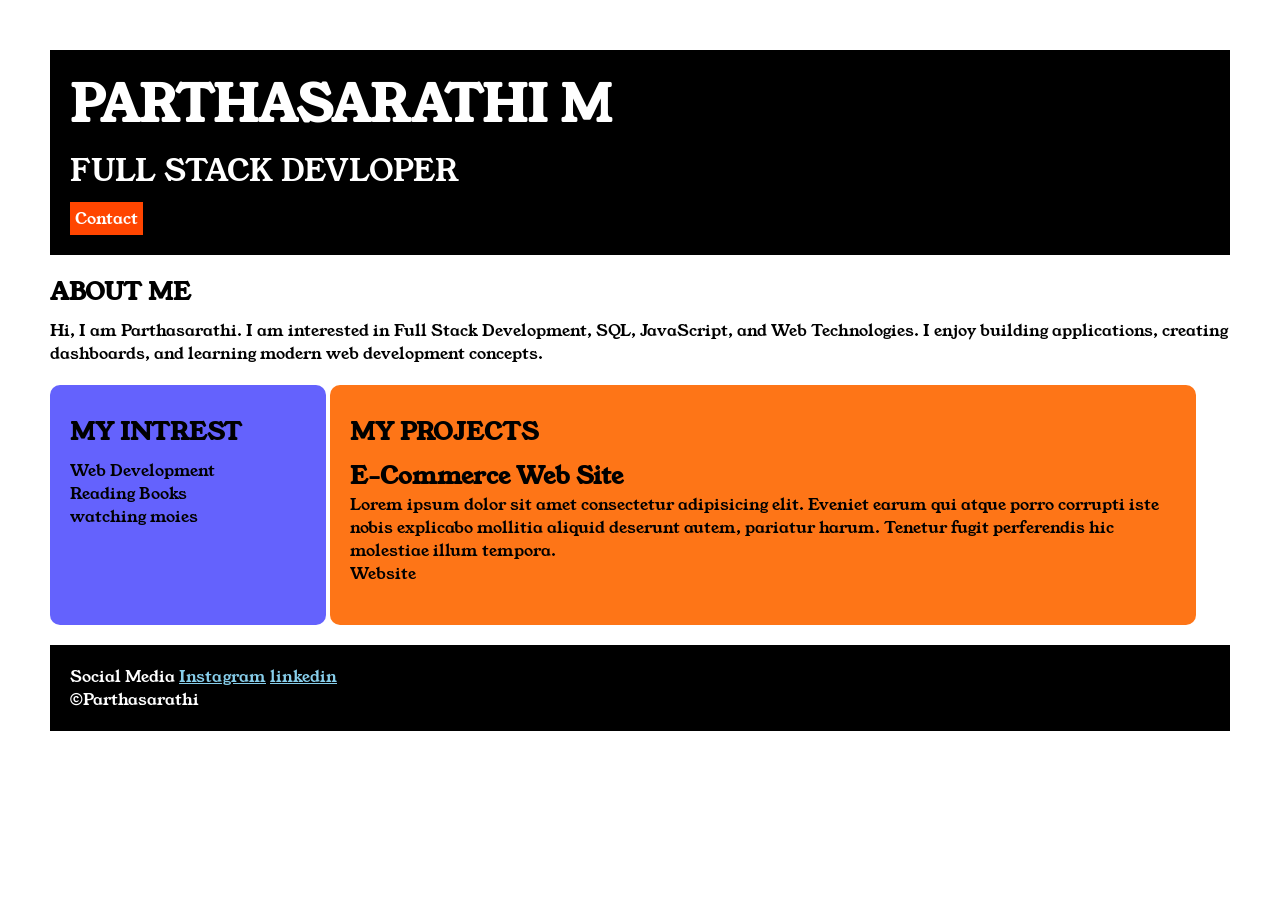
<file: index.html>
<!DOCTYPE html>
<html lang="en">
<head>
    <meta charset="UTF-8">
    <meta name="viewport" content="width=device-width, initial-scale=1.0">
    <title>Portfolio</title>
    <link rel="stylesheet" href="./style.css">
    <link rel="preconnect" href="https://fonts.googleapis.com">
<link rel="preconnect" href="https://fonts.gstatic.com" crossorigin>
<link href="https://fonts.googleapis.com/css2?family=Young+Serif&display=swap" rel="stylesheet">
</head>
<body>
    <div class="container"> 
    <div class="section-one">
    <h1 class="section-one__name">PARTHASARATHI M</h1>
    <p class="section-one__role"> FULL STACK DEVLOPER</p>

    <a href="./contact.html" class="section-one__contact">Contact</a>

</div>

<div class="section-two">

    <h2 section-two__title>ABOUT ME</h2>
<p class="section-two__desc">Hi, I am Parthasarathi. I am interested in Full Stack Development,
    SQL, JavaScript, and Web Technologies. I enjoy building applications,
    creating dashboards, and learning modern web development concepts.
</p>

</div>

<div class="section-three">
    <h2 class="section-three__title">MY INTREST</h2>
<ul class="section-three__desc">
    <li>Web Development</li>
    <li>Reading Books</li>
    <li>watching moies</li>
</ul>
</div>


<div class="section-four">
    <h2 class="section-four__title">MY PROJECTS</h2>

<Ul class="section-four__desc">
    <li>
        <h2>E-Commerce Web Site</h2>
        <p>Lorem ipsum dolor sit amet consectetur adipisicing elit. Eveniet earum qui atque porro corrupti iste nobis
            explicabo mollitia aliquid deserunt autem, pariatur harum. Tenetur fugit perferendis hic molestiae illum
            tempora.</p>
    </li>
    <li>
       <p> Website</p>
    </li>
</Ul>
</div>

<div class="section-five">
    <p class="section-five__title">Social Media
        <a href="https://www.instagram.com/">Instagram</a>
        <a href="www.linkedin.com">linkedin</a>
    </p>
    <p class="section-five__desc">&copy;Parthasarathi</p>

</div>
</div>
</body>
</html>
</file>
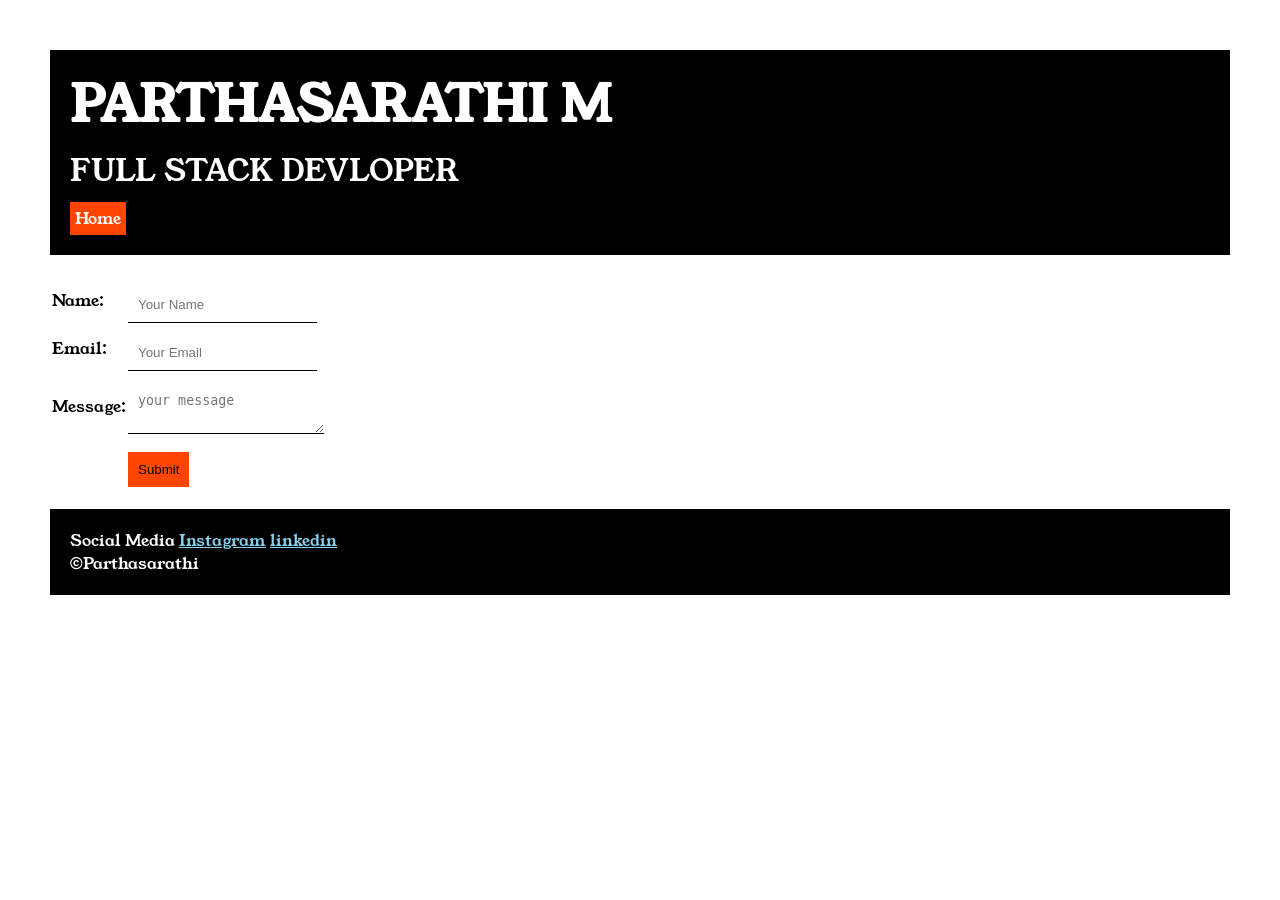
<file: contact.html>
<!DOCTYPE html>
<html lang="en">
<head>
    <meta charset="UTF-8">
    <meta name="viewport" content="width=device-width, initial-scale=1.0">
    <link rel="stylesheet" href="./style.css">
    <link rel="preconnect" href="https://fonts.googleapis.com">
<link rel="preconnect" href="https://fonts.gstatic.com" crossorigin>
<link href="https://fonts.googleapis.com/css2?family=Young+Serif&display=swap" rel="stylesheet">
    <title>Contact Form</title>
</head>
<body>
<div class="container"> 
    <div class="section-one">
    <h1 class="section-one__name">PARTHASARATHI M</h1>
    <p class="section-one__role"> FULL STACK DEVLOPER</p>

    <a href="./index.html" class="section-one__contact">Home</a>

</div>
    <div class="contact-form">
        <form >
      

        <table>
            <tr>
                <td>Name:</td>
                <td><input type="text" placeholder="Your Name" class="contact-form__input"></td>
            </tr>
            <tr>
                <td>Email:</td>
                <td><input type="text" placeholder="Your Email" class="contact-form__input"></td>
            </tr>
            <tr>
                <td>Message:</td>
                <td>
                    <textarea placeholder="your message" class="contact-form__text"></textarea>
                </td>
            </tr>
            <tr>
                <td></td>
                <td><input type="submit" value="Submit" class="contact-form__submit"></td>
            </tr>
        </table>
    </form>
    </div>
    <div class="section-five">
    <p class="section-five__title">Social Media
        <a href="https://www.instagram.com/">Instagram</a>
        <a href="www.linkedin.com">linkedin</a>
    </p>
    <p class="section-five__desc">&copy;Parthasarathi</p>

</div>
    </div>
</body>
</html>
</file>
<file: style.css>
*{
    padding: 0px;
    margin: 0px;

}
body{

  font-family: "Young Serif", serif;
  font-weight: 400;
  font-style: normal;
}

.container{
    padding: 50px;
}

.section-one{
    padding: 20px;
    background-color: black;
    color: white;
}

.section-one__contact{
    background-color: orangered;
    color: white;
    text-decoration: none;
    padding-top: 5px;
    padding-bottom: 5px;
    padding-left: 5px;
    padding-right: 5px;
    display: inline-block;
    margin-top: 10px;
}
.section-one__name{
    font-size: 50px;
}
.section-one__role{
 font-size: 30px;
 margin-top: 10px;
}

.section-two,.section-three,.section-five,.section-four{
    margin-top: 20px;
}
.section-two__title,.section-two__desc,.section-three__title,.section-three__desc,
.section-four__title,.section-four__desc
{
    margin-top: 10px;
}

.section-five{
    background-color: black;
    color: white;
    padding: 20px;
}

.section-five__title a{
    color: skyblue;
}

.section-three li, .section-four li{
    list-style: none;
}
.section-three{
    background-color: #6462fd;
    color: black;
    padding: 20px;
    display: inline-block;
    border-radius: 10px;
    height: 200px;
    width: 20%;
    vertical-align: top;
}
.section-four{
    background-color: #FE7517;
    color: black;
    padding: 20px;
    height: 200px;
    display: inline-block;
    border-radius: 10px;
    vertical-align: top;
      width: 70%;

}

.contact-form{
    margin-top: 20px;
}

.contact-form__input,.contact-form__text,.contact-form__submit{
    margin-top: 10px;
}

.contact-form__input{
    padding: 10px;
    border: none;
    border-bottom: solid black 1px;
}

.contact-form__text{
    padding: 10px;
    border: none;
    border-bottom: solid black 1px;
}
.contact-form__submit{
    padding: 10px;
    background-color: orangered;
    color: black;
    border: none;
}
</file>
